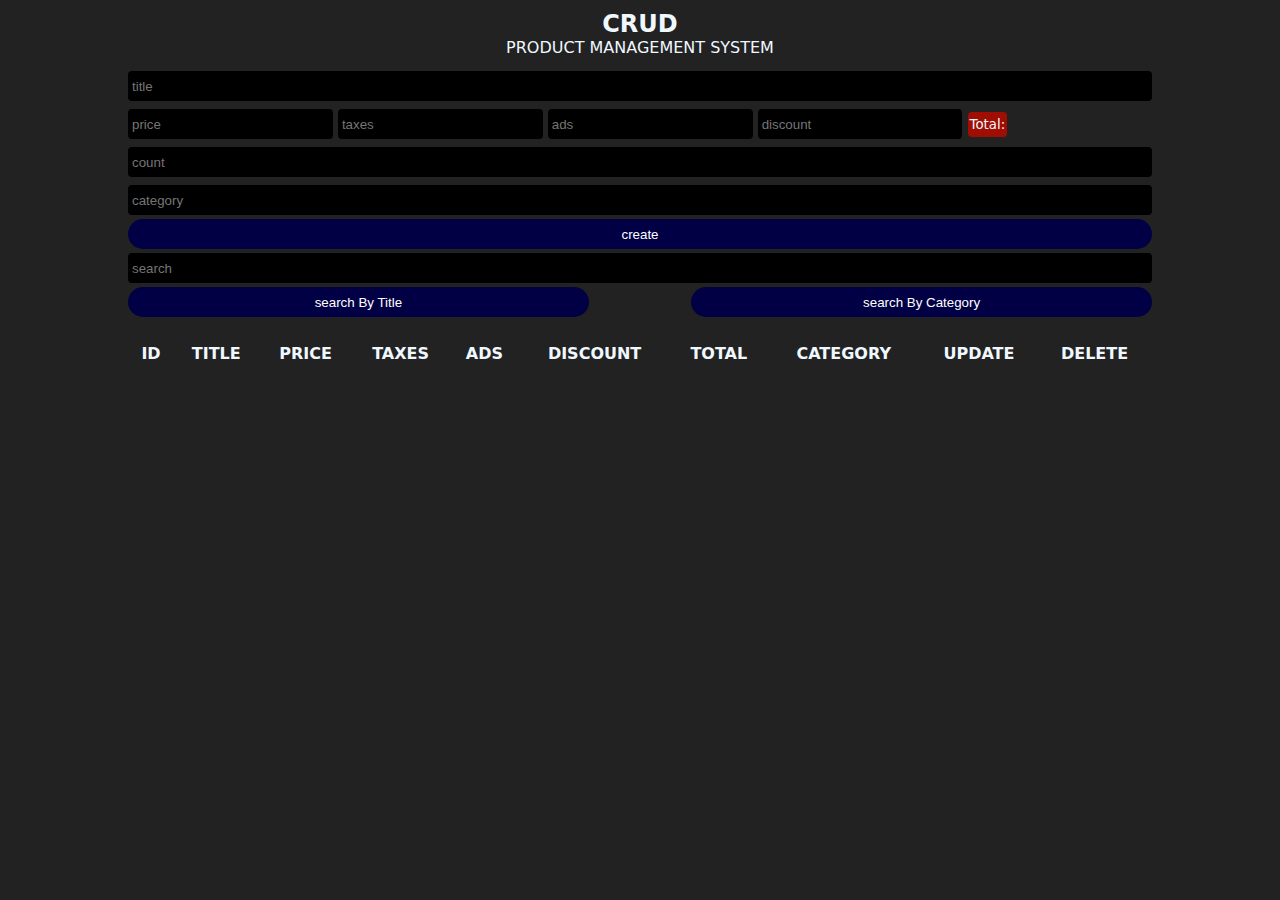
<file: javescript/index.html>
<!DOChtml>
<html>

<head>
<meta charset="UTF-8">
<title>CRUDS</title>
<link rel="stylesheet" href="css-style.css">


</head>

<body>
    
<div class="crud">
<div class="head">
    <h2>crud</h2>
    <p>PRODUCT MANAGEMENT SYSTEM</p>
</div>
<div class="inputs">
    <input type="text" id="title" placeholder="title">
    <div class="price">
        <input onkeyup="getTotal()" type="number" id="price" placeholder="price">
        <input onkeyup="getTotal()"  type="number" id="taxes" placeholder="taxes">
        <input onkeyup="getTotal()"  type="number" id="ads" placeholder="ads">
        <input onkeyup="getTotal()"  type="number" id="discount" placeholder="discount">
        <small id="total"></small>

    </div>
    <input type="number" id="count" placeholder="count">
    <input type="text" id="category" placeholder="category">
    <button id="submit">create</button>


</div>
<div class="outputs">
    <div class="searchBlock">
        <input onkeyup="searchdata(this.value)" type="text" id="search" placeholder="search">
        
            <div class="btnsearch">
                <button onclick="getsearchmood(this.id)" id="searchTitle">search By Title</button>
                <button onclick='getsearchmood(this.id)' id="searchTCategory">search By Category</button>

            
        </div>
    </div>
    <div id="deleteAll">
        
    </div>
    <table>
        <tr>
            <th>id</th>
            <th>title</th>
            <th>price</th>
            <th>taxes</th>
            <th>ads</th>
            <th>discount</th>
            <th>total</th>
            <th>category</th>
            <th>update</th>
            <th>delete</th>

        </tr>
        <tbody id="tbody">

        </tbody>
    </table>
</div>




</div>






















<script src="javascript.js"></script>
</body>
































</html>
</file>
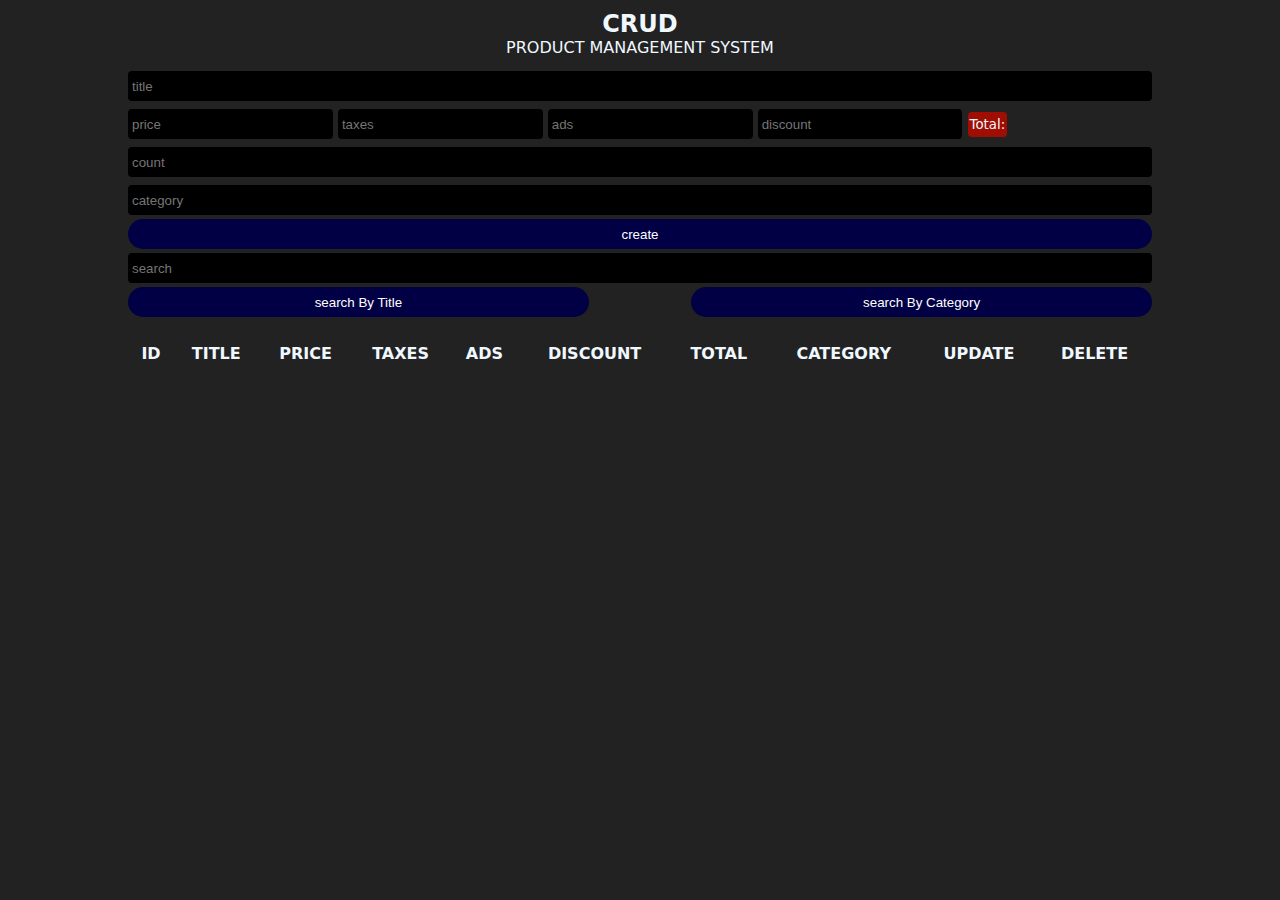
<file: javescript/makhnooth.html>
<!DOChtml>
<html>

<head>
<meta charset="UTF-8">
<title>CRUDS</title>
<link rel="stylesheet" href="css-style.css">


</head>

<body>
    
<div class="crud">
<div class="head">
    <h2>crud</h2>
    <p>PRODUCT MANAGEMENT SYSTEM</p>
</div>
<div class="inputs">
    <input type="text" id="title" placeholder="title">
    <div class="price">
        <input onkeyup="getTotal()" type="number" id="price" placeholder="price">
        <input onkeyup="getTotal()"  type="number" id="taxes" placeholder="taxes">
        <input onkeyup="getTotal()"  type="number" id="ads" placeholder="ads">
        <input onkeyup="getTotal()"  type="number" id="discount" placeholder="discount">
        <small id="total"></small>

    </div>
    <input type="number" id="count" placeholder="count">
    <input type="text" id="category" placeholder="category">
    <button id="submit">create</button>


</div>
<div class="outputs">
    <div class="searchBlock">
        <input onkeyup="searchdata(this.value)" type="text" id="search" placeholder="search">
        
            <div class="btnsearch">
                <button onclick="getsearchmood(this.id)" id="searchTitle">search By Title</button>
                <button onclick='getsearchmood(this.id)' id="searchTCategory">search By Category</button>

            
        </div>
    </div>
    <div id="deleteAll">
        
    </div>
    <table>
        <tr>
            <th>id</th>
            <th>title</th>
            <th>price</th>
            <th>taxes</th>
            <th>ads</th>
            <th>discount</th>
            <th>total</th>
            <th>category</th>
            <th>update</th>
            <th>delete</th>

        </tr>
        <tbody id="tbody">

        </tbody>
    </table>
</div>




</div>






















<script src="javascript.js"></script>
</body>
































</html>
</file>
<file: javescript/css-style.css>
*{
    margin: 0;
    padding: 0;
}
body{
    background: #222;
    color: aliceblue;
    font-family: system-ui;

}
.crud{
width: 80%;
margin: auto;

}
.head{
    text-align: center;
    text-transform: uppercase;
    margin: 10px 0;
}
input{
width: 100%;
height: 30px;
outline: none;
border: none;
background: black;
margin: 4px 0;
border-radius: 4px;
padding: 4px;
color: #fff;

}
input:focus{
    background: #000;
   transform: scale(1.1);
}
.price input{
    width: 20%;

}
#total{
    background: #a00d02;
    padding: 5px 2px;
    border-radius: 4px;
}
#total::before{
    content: "Total:" ;
}
button{
    width: 100%;
    height: 30px;
    border: none;
    cursor: pointer;
    background: rgb(1, 0, 68);
    color: #fff;
    border-radius: 20px;
   transition: 0.5s;
}
button:hover{
    background: #51025f;
    letter-spacing: 1px;
}
 .btnsearch{
    display: flex;
    justify-content: space-between;

}
.btnsearch button{
    width: 45%;

} 
#deleteAll{
    margin: 20px 0;
}
table{
    width: 100%;
    text-align: center;
    margin: 10px 0;
}
table th{
    text-transform: uppercase;
}

th,td{
    padding: 5px;
}
</file>
